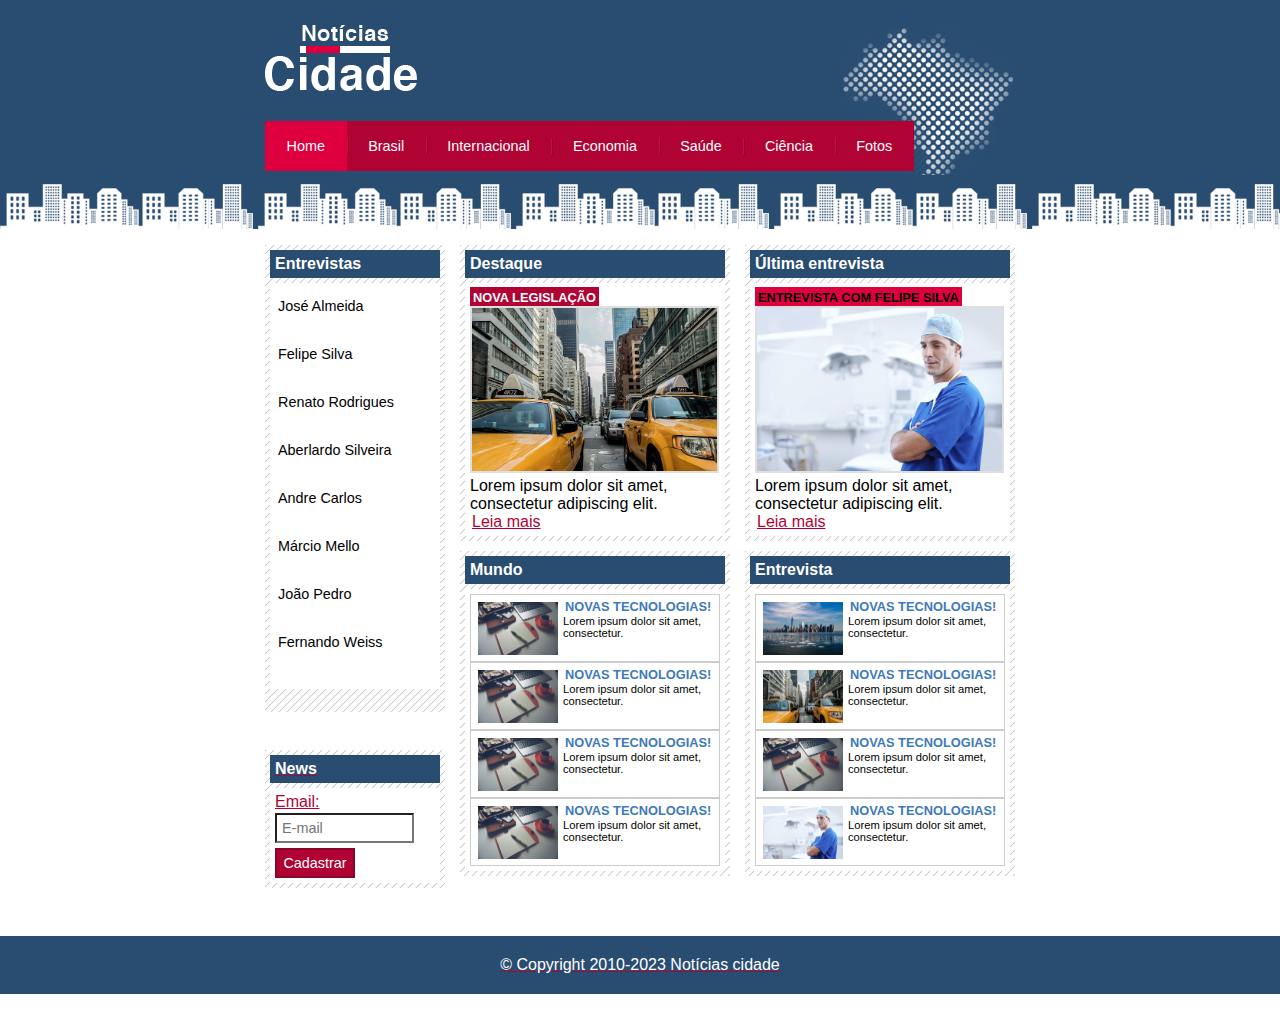
<file: index.html>
<!DOCTYPE html>
<html>
<head>
	<meta charset="utf-8">
	<meta name="viewport" content="width=device-width, initial-scale=1">
	<title>Notícias cidade - Seu site de notícias</title>
	<link rel="stylesheet" type="text/css" href="css/estilo.css">

</head>

<body class="home">
	<!-- Início container -->

	<div id="container">

		<!-- Início topo -->
		<div id="topo">
			<h1 class="logo">Notícias cidade</h1>

			<ul id="navegacao">
				<li class="primeiro">
					<a id="home" href="index.html">Home</a></li>
				<li>
					<a id="brasil" href="brasil.html">Brasil</a></li>
				<li>
					<a id="internacional" href="internacional.html">Internacional</a></li>
				<li>
					<a id="economia" href="economia.html">Economia</a></li>
				<li>
					<a id="saude" href="saude.html">Saúde</a></li>
				<li>
					<a id="ciencia" href="cienca.html">Ciência</a></li>
				<li>
					<a id="fotos" href="fotos.html">Fotos</a></li>
			</ul>
		</div> <!-- Fim / topo -->

		<!-- Início conteúdo -->
		<div id="conteudo">

			<!-- Inicio / primário -->
			<div id="primario">
				
					<div class="caixa destaque">
						<h2>Destaque</h2>
						<div class="caixa-conteudo">
							
							<h3 class="destaque">Nova legislação</h3>
							<img class="imagem-principal" src="imagens/taxi.jpg" width="100%">
							<p>
								Lorem ipsum dolor sit amet, consectetur adipiscing elit.
							</p>
							<a href="nova-legislacao.html">Leia mais</a>

						</div>						
					</div>	


					<!-- Inicio / caixa mundo -->
					<div class="caixa">
						<h2>Mundo</h2>
						<div class="caixa-conteudo">

							<ul id="lista-noticias">
								<li>
									<a href="">
									<img src="imagens/tecnologia.jpg" width="80px">
									<h3>Novas tecnologias!</h3>
									<p>Lorem ipsum dolor sit amet, consectetur.</p>
								</a>
								</li>

								<li>
									<a href="">
									<img src="imagens/tecnologia.jpg" width="80px">
									<h3>Novas tecnologias!</h3>
									<p>Lorem ipsum dolor sit amet, consectetur.</p>
								</a>
								</li>


								<li>
									<a href="">
									<img src="imagens/tecnologia.jpg" width="80px">
									<h3>Novas tecnologias!</h3>
									<p>Lorem ipsum dolor sit amet, consectetur.</p>
								</a>
								</li>

								<li>
									<a href="">
									<img src="imagens/tecnologia.jpg" width="80px">
									<h3>Novas tecnologias!</h3>
									<p>Lorem ipsum dolor sit amet, consectetur.</p>
								</a>
								</li>

								
							</ul>


						</div>						
					</div> <!-- Fim / caixa mundo -->	

			</div> <!-- Fim / primário -->


			<!-- Inicio / secundário -->
			<div id="secundario">

					<!-- Inicio / caixa entrevista -->
					<div class="caixa entrevista">
						<h2>Última entrevista</h2>
						<div class="caixa-conteudo">
							
							<h3 class="destaque">Entrevista com Felipe Silva</h3>
							<img class="imagem-principal" src="imagens/doutor.jpg" width="100%">
							<p>
								Lorem ipsum dolor sit amet, consectetur adipiscing elit.
							</p>
							<a href="">Leia mais</a>
							
						</div>						
					</div> <!-- Fim / caixa entrevista -->	


					<!-- Inicio / caixa notícias recentes -->
					<div class="caixa">
						<h2>Entrevista</h2>
						<div class="caixa-conteudo">

							<ul id="lista-noticias">
								<li>
									<a href="">
									<img src="imagens/cidade.jpg" width="80px">
									<h3>Novas tecnologias!</h3>
									<p>Lorem ipsum dolor sit amet, consectetur.</p>
								</a>
								</li>

								<li>
									<a href="">
									<img src="imagens/taxi.jpg" width="80px">
									<h3>Novas tecnologias!</h3>
									<p>Lorem ipsum dolor sit amet, consectetur.</p>
								</a>
								</li>


								<li>
									<a href="">
									<img src="imagens/tecnologia.jpg" width="80px">
									<h3>Novas tecnologias!</h3>
									<p>Lorem ipsum dolor sit amet, consectetur.</p>
								</a>
								</li>

								<li>
									<a href="">
									<img src="imagens/doutor.jpg" width="80px">
									<h3>Novas tecnologias!</h3>
									<p>Lorem ipsum dolor sit amet, consectetur.</p>
								</a>
								</li>

								
							</ul>


						</div>						
					</div> <!-- Fim / caixa notícias recentes  -->
				


					</div>	

			</div> <!-- Fim / secundário -->


			<!-- Inicio / lateral -->
			<div id="lateral">
					
					<div class="caixa">
						<h2>Entrevistas</h2>
						<div class="caixa-conteudo">
							<ul>
								<li><a href="">José Almeida</li>
								<li><a href="">Felipe Silva</li>
								<li><a href="">Renato Rodrigues</li>
								<li><a href="">Aberlardo Silveira</li>
								<li><a href="">Andre Carlos</li>
								<li><a href="">Márcio Mello</li>
								<li><a href="">João Pedro</li>
								<li><a href="">Fernando Weiss</li>
							</ul>
						</div>	

					</div>	



					<!-- Inicio / newslatter -->
					<div class="caixa">
						<h2>News</h2>
						<div class="caixa-conteudo">

							<form>
								<div>
									<label for="email">Email:</label>
									<input type="text" name="email" id="email" placeholder="E-mail">
								</div>

								<div>
									<input class="submit" type="submit" value="Cadastrar">
								</div>
							</form>
							
						</div>
						
					</div> <!-- Fim / newslatter -->



			</div> <!-- Fim / lateral -->


		</div> <!-- Fim / conteúdo -->

	</div> <!-- Fim / container -->

	<!-- Início rodapé -->
	
	<div id="container-rodape" style="clear: both;"> <!-- BOTH para limpar o fluxo flutante -->
			<div id="rodape">
				&copy; Copyright 2010-2023 Notícias cidade
				<!-- &copy; para exibir o simbolo de copyright -->
			</div>
	</div>

	<!-- Fim / conteúdo -->

</body>
</html>
</file>
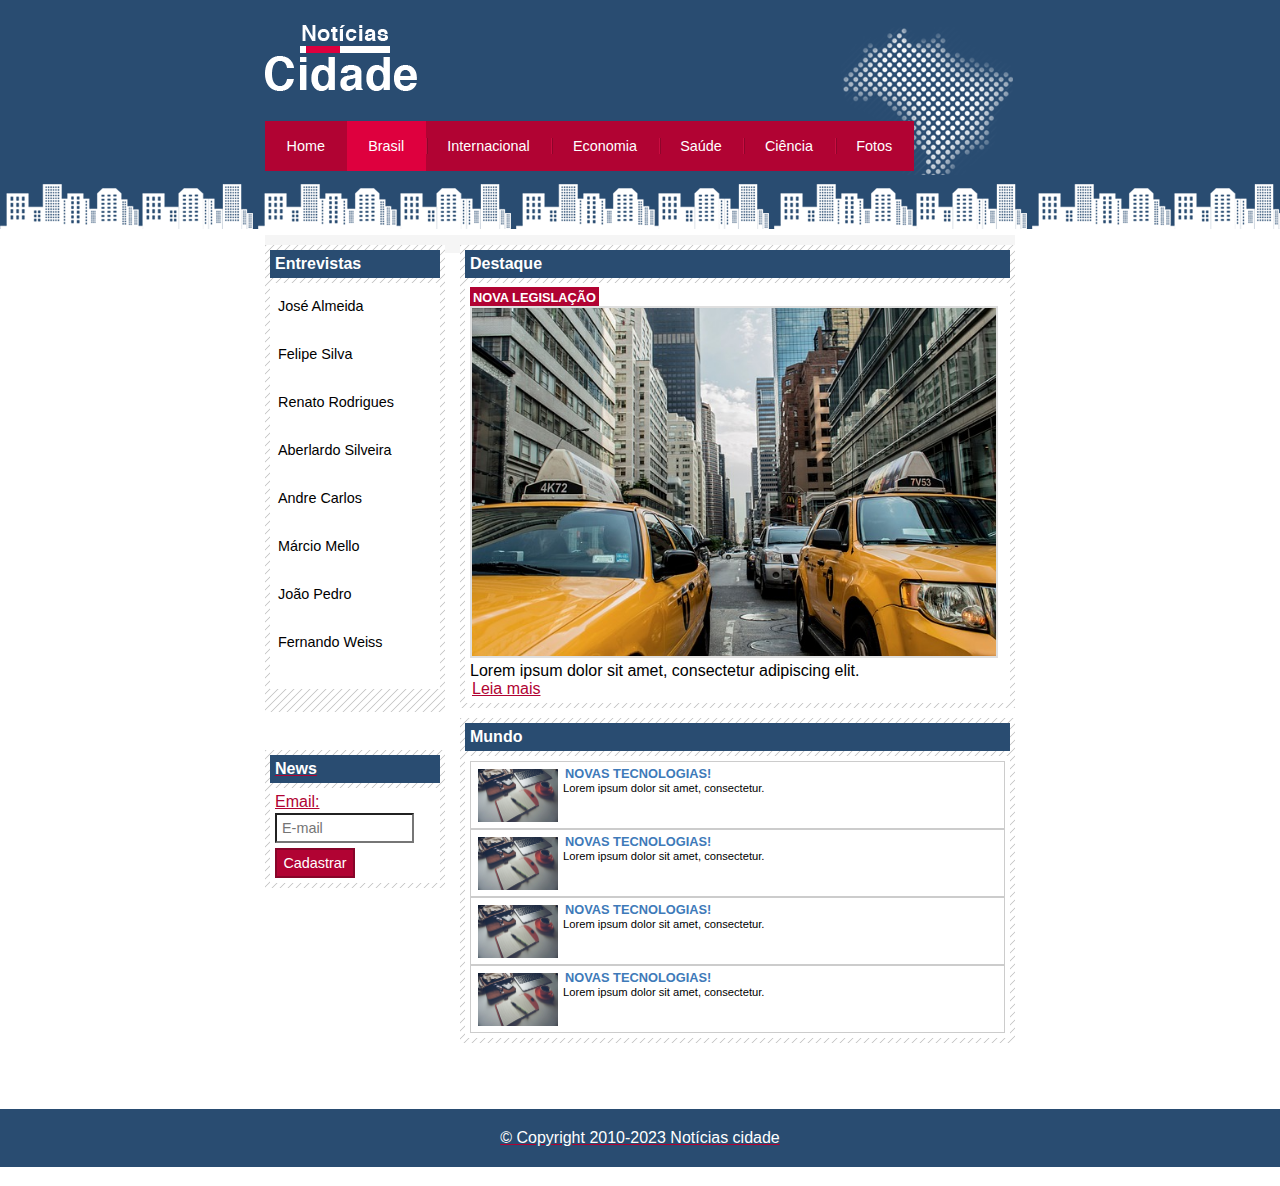
<file: brasil.html>
<!DOCTYPE html>
<html>
<head>
	<meta charset="utf-8">
	<meta name="viewport" content="width=device-width, initial-scale=1">
	<title>Notícias cidade - Seu site de notícias</title>
	<link rel="stylesheet" type="text/css" href="css/estilo.css">

</head>

<body id="duas-colunas" class="brasil">
	<!-- Início container -->

	<div id="container">

		<!-- Início topo -->
		<div id="topo">
			<h1 class="logo">Notícias cidade</h1>

			<ul id="navegacao">
				<li class="primeiro">
					<a id="home" href="index.html">Home</a></li>
				<li>
					<a id="brasil" href="brasil.html">Brasil</a></li>
				<li>
					<a id="internacional" href="internacional.html">Internacional</a></li>
				<li>
					<a id="economia" href="economia.html">Economia</a></li>
				<li>
					<a id="saude" href="saude.html">Saúde</a></li>
				<li>
					<a id="ciencia" href="cienca.html">Ciência</a></li>
				<li>
					<a id="fotos" href="fotos.html">Fotos</a></li>
			</ul>
		</div> <!-- Fim / topo -->

		<!-- Início conteúdo -->
		<div id="conteudo">

			<!-- Inicio / primário -->
			<div id="primario">
				
					<div class="caixa destaque">
						<h2>Destaque</h2>
						<div class="caixa-conteudo">
							
							<h3 class="destaque">Nova legislação</h3>
							<img class="imagem-principal" src="imagens/taxi.jpg" width="100%">
							<p>
								Lorem ipsum dolor sit amet, consectetur adipiscing elit.
							</p>
							<a href="">Leia mais</a>

						</div>						
					</div>	


					<!-- Inicio / caixa mundo -->
					<div class="caixa">
						<h2>Mundo</h2>
						<div class="caixa-conteudo">

							<ul id="lista-noticias">
								<li>
									<a href="">
									<img src="imagens/tecnologia.jpg" width="80px">
									<h3>Novas tecnologias!</h3>
									<p>Lorem ipsum dolor sit amet, consectetur.</p>
								</a>
								</li>

								<li>
									<a href="">
									<img src="imagens/tecnologia.jpg" width="80px">
									<h3>Novas tecnologias!</h3>
									<p>Lorem ipsum dolor sit amet, consectetur.</p>
								</a>
								</li>


								<li>
									<a href="">
									<img src="imagens/tecnologia.jpg" width="80px">
									<h3>Novas tecnologias!</h3>
									<p>Lorem ipsum dolor sit amet, consectetur.</p>
								</a>
								</li>

								<li>
									<a href="">
									<img src="imagens/tecnologia.jpg" width="80px">
									<h3>Novas tecnologias!</h3>
									<p>Lorem ipsum dolor sit amet, consectetur.</p>
								</a>
								</li>

								
							</ul>


						</div>						
					</div> <!-- Fim / caixa mundo -->	

			</div> <!-- Fim / primário -->




			<!-- Inicio / lateral -->
			<div id="lateral">
					
					<div class="caixa">
						<h2>Entrevistas</h2>
						<div class="caixa-conteudo">
							<ul>
								<li><a href="">José Almeida</li>
								<li><a href="">Felipe Silva</li>
								<li><a href="">Renato Rodrigues</li>
								<li><a href="">Aberlardo Silveira</li>
								<li><a href="">Andre Carlos</li>
								<li><a href="">Márcio Mello</li>
								<li><a href="">João Pedro</li>
								<li><a href="">Fernando Weiss</li>
							</ul>
						</div>	

					</div>	



					<!-- Inicio / newslatter -->
					<div class="caixa">
						<h2>News</h2>
						<div class="caixa-conteudo">

							<form>
								<div>
									<label for="email">Email:</label>
									<input type="text" name="email" id="email" placeholder="E-mail">
								</div>

								<div>
									<input class="submit" type="submit" value="Cadastrar">
								</div>
							</form>
							
						</div>
						
					</div> <!-- Fim / newslatter -->



			</div> <!-- Fim / lateral -->


		</div> <!-- Fim / conteúdo -->

	</div> <!-- Fim / container -->

	<!-- Início rodapé -->
	
	<div id="container-rodape" style="clear: both;"> <!-- BOTH para limpar o fluxo flutante -->
			<div id="rodape">
				&copy; Copyright 2010-2023 Notícias cidade
				<!-- &copy; para exibir o simbolo de copyright -->
			</div>
	</div>

	<!-- Fim / conteúdo -->

</body>
</html>
</file>
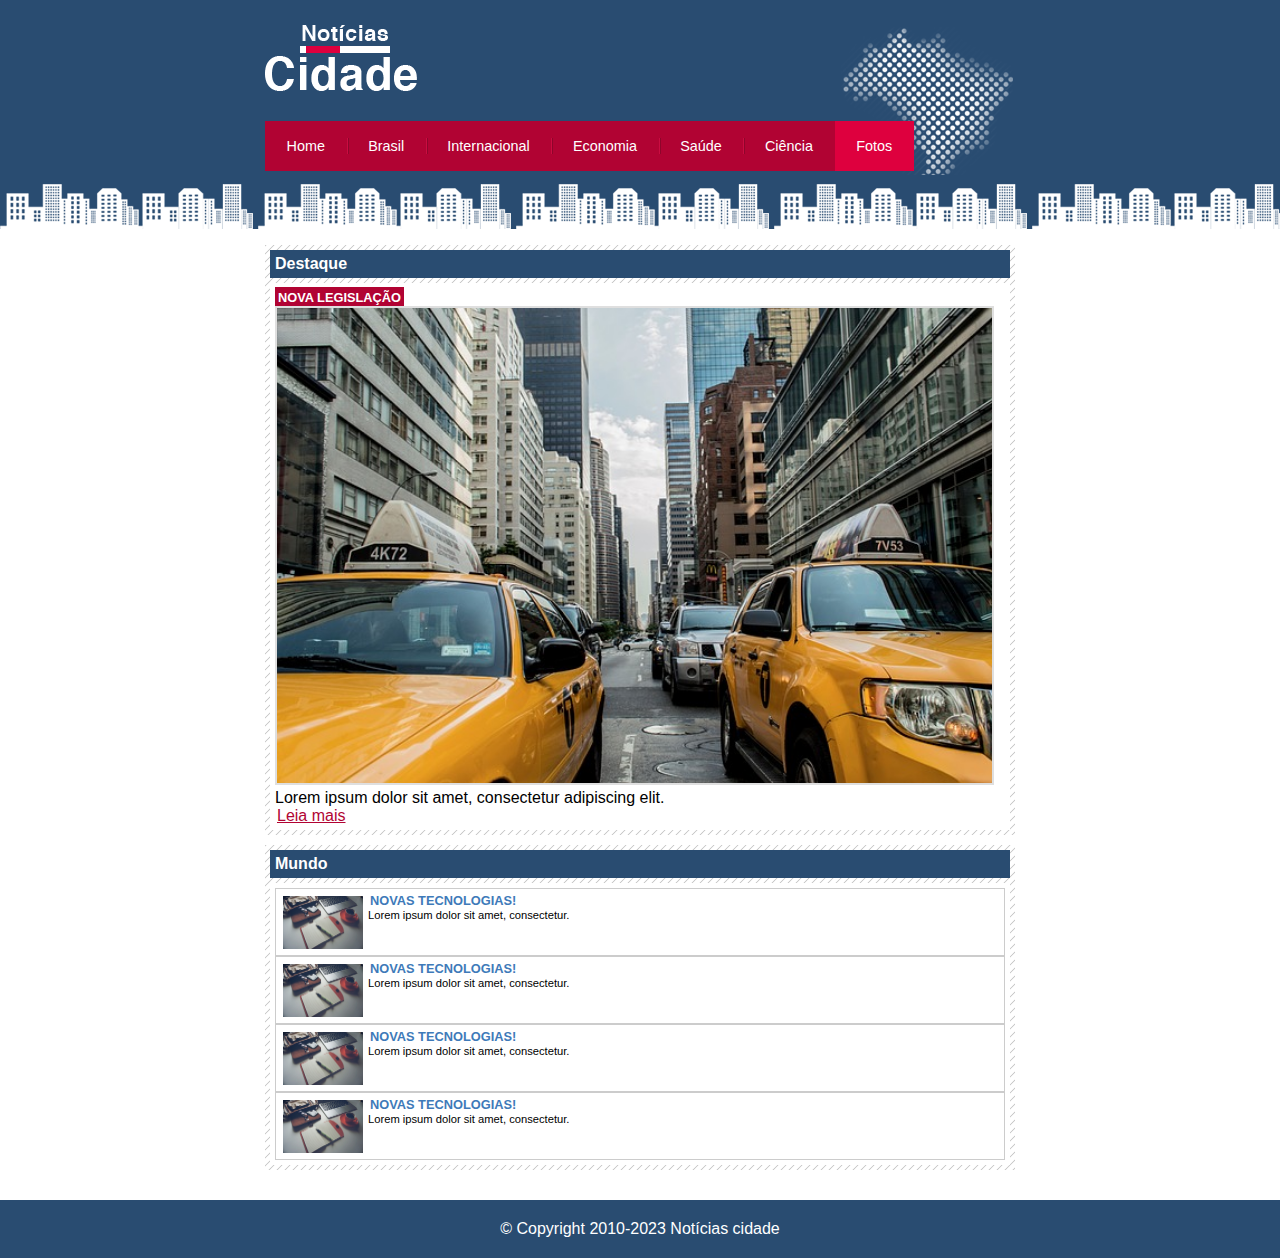
<file: fotos.html>
<!DOCTYPE html>
<html>
<head>
	<meta charset="utf-8">
	<meta name="viewport" content="width=device-width, initial-scale=1">
	<title>Notícias cidade - Seu site de notícias</title>
	<link rel="stylesheet" type="text/css" href="css/estilo.css">

</head>

<body id="uma-coluna" class="fotos">
	<!-- Início container -->

	<div id="container">

		<!-- Início topo -->
		<div id="topo">
			<h1 class="logo">Notícias cidade</h1>

			<ul id="navegacao">
				<li class="primeiro">
					<a id="home" href="index.html">Home</a></li>
				<li>
					<a id="brasil" href="brasil.html">Brasil</a></li>
				<li>
					<a id="internacional" href="internacional.html">Internacional</a></li>
				<li>
					<a id="economia" href="economia.html">Economia</a></li>
				<li>
					<a id="saude" href="saude.html">Saúde</a></li>
				<li>
					<a id="ciencia" href="cienca.html">Ciência</a></li>
				<li>
					<a id="fotos" href="fotos.html">Fotos</a></li>
			</ul>
		</div> <!-- Fim / topo -->

		<!-- Início conteúdo -->
		<div id="conteudo">

			<!-- Inicio / primário -->
			<div id="primario">
				
					<div class="caixa destaque">
						<h2>Destaque</h2>
						<div class="caixa-conteudo">
							
							<h3 class="destaque">Nova legislação</h3>
							<img class="imagem-principal" src="imagens/taxi.jpg" width="100%">
							<p>
								Lorem ipsum dolor sit amet, consectetur adipiscing elit.
							</p>
							<a href="">Leia mais</a>

						</div>						
					</div>	


					<!-- Inicio / caixa mundo -->
					<div class="caixa">
						<h2>Mundo</h2>
						<div class="caixa-conteudo">

							<ul id="lista-noticias">
								<li>
									<a href="">
									<img src="imagens/tecnologia.jpg" width="80px">
									<h3>Novas tecnologias!</h3>
									<p>Lorem ipsum dolor sit amet, consectetur.</p>
								</a>
								</li>

								<li>
									<a href="">
									<img src="imagens/tecnologia.jpg" width="80px">
									<h3>Novas tecnologias!</h3>
									<p>Lorem ipsum dolor sit amet, consectetur.</p>
								</a>
								</li>


								<li>
									<a href="">
									<img src="imagens/tecnologia.jpg" width="80px">
									<h3>Novas tecnologias!</h3>
									<p>Lorem ipsum dolor sit amet, consectetur.</p>
								</a>
								</li>

								<li>
									<a href="">
									<img src="imagens/tecnologia.jpg" width="80px">
									<h3>Novas tecnologias!</h3>
									<p>Lorem ipsum dolor sit amet, consectetur.</p>
								</a>
								</li>

								
							</ul>


						</div>						
					</div> <!-- Fim / caixa mundo -->	

			</div> <!-- Fim / primário -->



		</div> <!-- Fim / conteúdo -->

	</div> <!-- Fim / container -->

	<!-- Início rodapé -->
	
	<div id="container-rodape" style="clear: both;"> <!-- BOTH para limpar o fluxo flutante -->
			<div id="rodape">
				&copy; Copyright 2010-2023 Notícias cidade
				<!-- &copy; para exibir o simbolo de copyright -->
			</div>
	</div>

	<!-- Fim / conteúdo -->

</body>
</html>
</file>
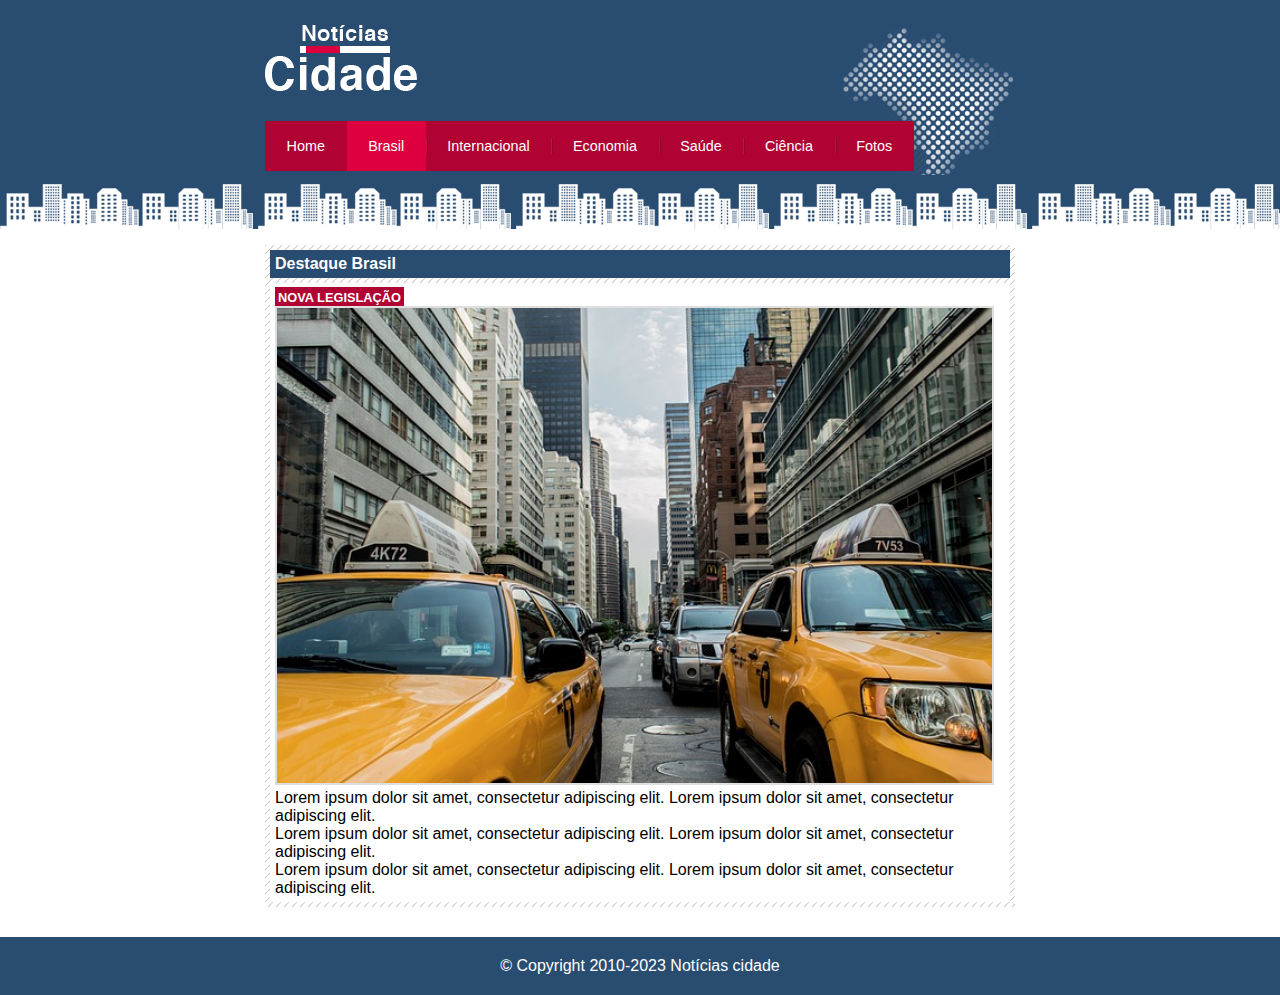
<file: nova-legislacao.html>
<!DOCTYPE html>
<html>
<head>
	<meta charset="utf-8">
	<meta name="viewport" content="width=device-width, initial-scale=1">
	<title>Notícias cidade - Seu site de notícias</title>
	<link rel="stylesheet" type="text/css" href="css/estilo.css">

</head>

<body id="uma-coluna" class="brasil">
	<!-- Início container -->

	<div id="container">

		<!-- Início topo -->
		<div id="topo">
			<h1 class="logo">Notícias cidade</h1>

			<ul id="navegacao">
				<li class="primeiro">
					<a id="home" href="index.html">Home</a></li>
				<li>
					<a id="brasil" href="brasil.html">Brasil</a></li>
				<li>
					<a id="internacional" href="internacional.html">Internacional</a></li>
				<li>
					<a id="economia" href="economia.html">Economia</a></li>
				<li>
					<a id="saude" href="saude.html">Saúde</a></li>
				<li>
					<a id="ciencia" href="cienca.html">Ciência</a></li>
				<li>
					<a id="fotos" href="fotos.html">Fotos</a></li>
			</ul>
		</div> <!-- Fim / topo -->

		<!-- Início conteúdo -->
		<div id="conteudo">

			<!-- Inicio / primário -->
			<div id="primario">
				
					<div class="caixa destaque">
						<h2>Destaque Brasil</h2>
						<div class="caixa-conteudo">
							
							<h3 class="destaque">Nova legislação</h3>
							<img class="imagem-principal" src="imagens/taxi.jpg" width="100%">
							<p>
								Lorem ipsum dolor sit amet, consectetur adipiscing elit.
								Lorem ipsum dolor sit amet, consectetur adipiscing elit.
							</p>
							<p>
								Lorem ipsum dolor sit amet, consectetur adipiscing elit.
								Lorem ipsum dolor sit amet, consectetur adipiscing elit.
							</p>
							<p>
								Lorem ipsum dolor sit amet, consectetur adipiscing elit.
								Lorem ipsum dolor sit amet, consectetur adipiscing elit.
							</p>
							

						</div>						
					</div>	


					

			</div> <!-- Fim / primário -->



		</div> <!-- Fim / conteúdo -->

	</div> <!-- Fim / container -->

	<!-- Início rodapé -->
	
	<div id="container-rodape" style="clear: both;"> <!-- BOTH para limpar o fluxo flutante -->
			<div id="rodape">
				&copy; Copyright 2010-2023 Notícias cidade
				<!-- &copy; para exibir o simbolo de copyright -->
			</div>
	</div>

	<!-- Fim / conteúdo -->

</body>
</html>
</file>
<file: css/estilo.css>
* {
	margin: 0; /*zerando a formatação padrão*/
	padding: 0; /*zerando a formatação padrão*/
}

body {
	font-family: "Trebuchet MS", Helvetica, sans-serif; /*definindo uma fonte padrão*/
	background: #fff url(../imagens/fundo.png) repeat-x; /*definindo background cor branca e com imagem*/
}

#container {
	width: 750px; /*definindo largura do container onde ficará logo e menu*/
	margin: 0 auto;	/*centralizando logo e menu*/
}

#topo {
	height: 150px;  /*definindo altura onde ficará logo e menu*/
	background: url(../imagens/detalhe-topo.png) no-repeat right top;
	margin-top: 25px;
}

.logo {
	width: 152px; /*definindo largura igual a lago png*/
	height: 66px; /*definindo altura igual a lago png*/
	background: url(../imagens/logo.png) no-repeat center;
	text-indent: -3000px; /*removendo de cima da logo o nome noticias da cidade, caso o css na carregue*/
}

/* Barra de navegação */

a:link, a:visited {
	color: #b10333;
	padding: 2px;
}

a:hover {
	color: #e550040;
}

 
ul {
	margin: 0; /*removendo configuração padrão*/
	padding: 0; /*removendo configuração padrão*/
	list-style: none; /*removendo ponto que vem antes da lista da ul*/
}

#topo ul {
	margin-top: 30px;
	background: #b10333;
	float: left; /*colocando a lista da vertical na horizontal*/
}

#topo ul li {
	float: left; /*colocando a lista da vertical na horizontal*/
}

#topo ul a {
	font-size: 0.9em; /*definindo tamanho da fonte*/
	display: block; /*colocando o menu em block, pois ele fica todo junto*/
	padding: 0.5em 1.5em;  /*colocando espaço no menu*/
	line-height: 2.5em; /*colocando espaço no menu*/
	text-decoration: none; /*retirando underline dos links*/
	color: #fff; /*definido cor da fonte menu*/
	background: url(../imagens/divisor.png) no-repeat left center; /*colocando barra ou divisor entre os menu*/
	
}

#topo ul .primeiro a {
	background: none; /*removendo o divisor do inicio da barra lado esquerdo*/
}

#topo ul a:hover {
	color: #69001d; /*aplicando cor no menu quando passar mouse*/
}

/*marcando o menu home*/

body.home #navegacao a#home, /*marcando página home*/
body.brasil #navegacao a#brasil, /*marcando página brasil*/
body.internacional #navegacao a#internacional, /*marcando página internacional*/
body.economia #navegacao a#economia, /*marcando página economia*/
body.saude #navegacao a#saude,  /*marcando página saude*/
body.ciencia #navegacao a#ciencia, /*marcando página ciencia*/
body.fotos #navegacao a#fotos /*marcando página fotos*/
 {
	color: #fff; /*cor branca da fonte marcada*/
	background: #de003e; /*cor para quando ficar marcado*/
	cursor: text; /*alterando cursor*/
}

/*CONFIGURAR LAYOUT DE TRÊS COLUNAS*/

#conteudo {
	background: #f5f5f5; /*cor branca da fonte marcada*/
	margin-top: 60px; /*baixando area de conteúdo*/
}

/*Temos 750px de largura do container -> COLUNA PRIMÁRIA = 270px -> COLUNA SECUNDÁRIA = 270px */
/*->COLUNA LATERAL = 180px -> ESPAÇAMENTO ENTRE COLUNAS = 15px + 15px pois teremos 2*/

#lateral {
	width: 180px; /*largura da coluna*/
	float: left; /*para coluna flutuar à esquerda*/
	margin: 0 0 20px -750px; /*0px superior, 0 lateral direita, 20px inferior, -750px lateral esquerda*/
	/*como sabemos que nosso container tem 750px então precisa deslocar esse valor para esquerda*/
	/*mas ainda precisamos ir no nosso secundário e colocar margem para ele*/
	/*background: yellow; para diferencia coluna no inicio para marcar a caixa*/
}

/*TEMOS 2 id pois teremos paginas com 1 2 e 3 colunas*/



#primario {
	width: 270px; /*o primário por padrão teria 270px*/
	float: left; /*para coluna flutuar à esquerda*/
	margin: 0 0 20px 195px; /*0px superior, 0 lateral direita, 20px inferior, 195px lateral esquerda*/
	/*precisamos deslocar primaria 180px + 15px para direita para caber a coluna lateral*/
	/*background: blue; para diferencia coluna*/
}

#duas-colunas #primario {
	width: 555px; /*largura da coluna como é duas 270 x 2 + 15 espaçamento*/
}

#uma-coluna #primario {
	width: 750px; /*largura da coluna total do container*/
	margin: 0 0 20px 0px; /*0px superior, 0 lateral direita, 20px inferior, 0px lateral esquerda*/
	/*aqui não precisamos mais deslocar a coluna*/	
}


#secundario {
	width: 270px; /*largura da coluna*/
	float: left; /*para coluna flutuar à esquerda*/
	margin: 0 0 20px 15px; /*0px superior, 0 lateral direita, 20px inferior, 15px lateral esquerda*/
	/*background: green; para diferencia coluna*/
}


/*Caixa de conteudo*/

.caixa {
	margin: 10px 0;  /*10px inferior e superior e 0px lateral esq e dir*/
	padding: 5px; /*5px em todos*/
	background: #f3f3f3 url(../imagens/fundo-caixa.png); /*fundo com imagens e hexadecimal*/
}

h2 {
	font-size: 1em; /*tamanho da fonte*/
	background: #294c71; /*fundo para h2*/
	color: #fff; /*cor da fonte*/
	padding: 5px;
}

.caixa-conteudo {
	background: #fff; /*cor de fundo branca*/
	padding: 5px; /*5px em todos*/
	margin-top: 5px; /*5px de margem superior*/
}

/*Formatar menus laterais*/

#lateral ul a {
	font-size: 0.9em; /*tamanho da fonte*/
	padding: 3px; /*altura link*/
	display: block; /*colocando o menu em block, pois ele fica todo junto*/
	line-height: 30px; /*altura da linha*/
	color: #000; /*cor do link*/
	text-decoration: none;  /*tirando uderline do link*/
	border-bottom: 1px solid red #f3f3f3; /*colocando borda parte inferior*/
	}

#lateral ul a:hover {
	background: #f9f9f9 url(../imagens/marcador.png) no-repeat left center; 
	/*quando colocamos mouse veja que a seta ficou em cima do nome*/
	padding-left: 20px; /*alinhar a partir da esquerda em 20px e veja que nome sai de cima da seta*/
	color: #a1a1a1; /*mudando a cor da fonte quando colocar mouse em cima*/
}


/*Formatar Formulário Newllester*/

label {
	display: block; /*para ficar um em cima do outro*/
	cursor: pointer; /*quando colocar mouse sobre email vira uma mãozinha*/
}

input {
	padding: 5px; /*espaçamento de 5*/
	width: 125px; /*largura de 125*/
	font-size: 0.9em; /*tamanho da fonte*/
	background-color: #fff; /*cor branca de fundo*/
	margin-top: 2px; /*margem superior*/
	
}

input.submit {
	width: 80px; /*largura botão*/
	color: #fff; /*cor da fonte*/
	background-color: #b10333; /*cor do botão*/
	border: 2px solid #870529; /*cor da borda*/
}

.submit {
	margin-top: 5px; /*espaçamento de 5*/
}


/*Formantando imagens*/

/*Colocando formatação padrão para imagem*/

/* Apagada do css pois não prica mais dela depois da borda diferente que foi inseriada abaixo
img {
	border: 2px solid #dfdfdf; colocando uma borda na imagem
}
*/

img.imagem-principal {
	width: 98%; /*colocando uma largura na imagem diferente*/
	border: 2px solid #dfdfdf; /*colocando uma borda diferente na imagem*/
}

/*Formantando cabeçalhos*/

h3 {
	text-transform: uppercase; /*colocando a fonte em maísculo*/
	display: inline; /*Formantando cabeçalhos*/
	font-size: 0.8em; /*tamanho da fonte*/
	padding: 3px; /*espacamento do texto*/
}

/*Formantando h3 coluna primária*/
.destaque h3 {
	background: #b10333;
	color: #fff;
}

/*Formantando h3 coluna secundária*/

.entrevista h3 {
	background: #de003e;
}

/*Formatando lista de notícias*/

/*IREMOS começar a formatar a partir de li POIS, a ul já fizemos a formatação padrão acima*/

#lista-noticias li {
	padding: 2px; /*padding 2px geral*/
	border: 1px solid #ccc; /*colocar borda e definindo cor*/
	height: 62px; /*largura da caixa*/
}

/*Formatando a imagem dentro da lista de notícias*/

#lista-noticias li a img {
	float: left; /*para coluna flutuar à esquerda*/
	margin: 5px; /*colocar espaçamento entre as imagens*/
}


/*Formatando os links dentro da lista de notícias*/

#lista-noticias li a {
	text-decoration: none; /*remove o underline dos links*/
}

/*Formatando h3 dentro da lista de notícias*/

#lista-noticias li a h3 {
	font-size: 0.8em; /*tamanho da fonte*/
	padding: 0; /*retirando padding do h3*/
	color: #3e7ab9; /*definindo cor para h3*/
}

/*Formatando paragráfo dentro da lista de notícias*/
#lista-noticias li a p {
	font-size: 0.7em; /*tamanho da fonte*/
	color: #000;
}

/*Definindo efeito hover na lista de notícias*/

#lista-noticias li:hover {
	background: #eee; /*tamanho da fonte*/
	cursor: pointer; /*quando colocar mouse sobre vira uma mãozinha*/
}





/*Rodapé*/

#container-rodape {
	background: #294c71; /*cor de fundo rodapé*/
	padding: 20px; /*espaçamento nome dentro rodapé*/
	
}

#rodape {
	width: 750px; /*largura do rodape*/
	margin: 0 auto; /* coloca texto no início container de 750px*/
	color: #fff; /*cor da fonte do texto rodapé*/
	text-align: center; /*texto rodapé centralizado*/
}
</file>
